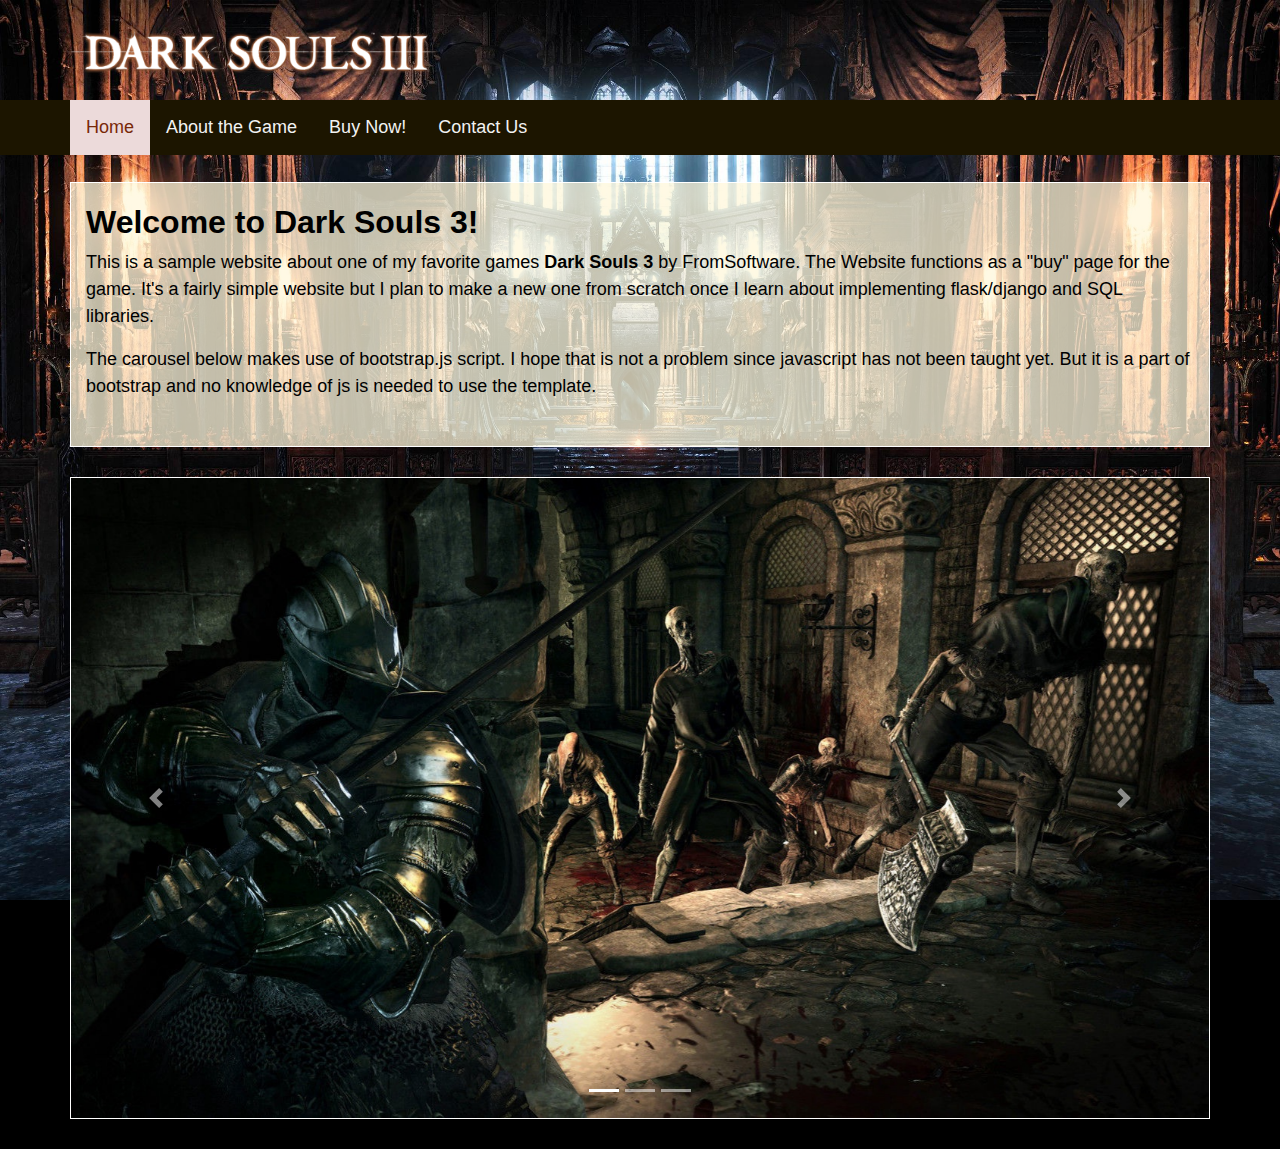
<file: index.html>
<!DOCTYPE html>
<html>
    <head>
        <title>Dark Souls Home</title>
        <link rel="shortcut icon" type="image/png" href="images/favicon-16.png">

        <link rel="stylesheet" href="css/style.css">
        <link rel="stylesheet" href="css/bootstrap.css">
        <link href="https://fonts.googleapis.com/css?family=Press+Start+2P&display=swap" rel="stylesheet">

        <script src="js/bootstrap.js"></script>
        <script src="https://code.jquery.com/jquery-3.2.1.slim.min.js" integrity="sha384-KJ3o2DKtIkvYIK3UENzmM7KCkRr/rE9/Qpg6aAZGJwFDMVNA/GpGFF93hXpG5KkN" crossorigin="anonymous"></script>
        <script src="https://cdnjs.cloudflare.com/ajax/libs/popper.js/1.12.9/umd/popper.min.js" integrity="sha384-ApNbgh9B+Y1QKtv3Rn7W3mgPxhU9K/ScQsAP7hUibX39j7fakFPskvXusvfa0b4Q" crossorigin="anonymous"></script>
        <script src="https://maxcdn.bootstrapcdn.com/bootstrap/4.0.0/js/bootstrap.min.js" integrity="sha384-JZR6Spejh4U02d8jOt6vLEHfe/JQGiRRSQQxSfFWpi1MquVdAyjUar5+76PVCmYl" crossorigin="anonymous"></script>
    </head>

    <body class="body">

        <div class = "topnav">
            <div class = "envelope">
                <a href ="#" class="active">Home</a>
                <a href ="about.html">About the Game</a>
                <a href ="buy_now.html">Buy Now!</a>
                <a href ="contact.html">Contact Us</a>
            </div>
        </div>

        <div class = "entire-page">

            <div class = "banner">
                    <a href ="#"><img src="images/logo.png"></a>
            </div>

            
            <div class ="container">

                <h2> Welcome to Dark Souls 3!</h2>

                <p> This is a sample website about one of my favorite games 
                    <span class = "bold"> Dark Souls 3 </span> by FromSoftware.
                    The Website functions as a "buy" page for the game. It's a 
                    fairly simple website but I plan to make a new one from scratch 
                    once I learn about implementing flask/django and SQL libraries. 
                </p>

                <p> The carousel below makes use of bootstrap.js script. I hope that
                    is not a problem since javascript has not been taught yet. But
                    it is a part of bootstrap and no knowledge of js 
                    is needed to use the template.
                </p>
            </div>


            <div id="demo" class="carousel slide" data-ride="carousel">

                    <ul class="carousel-indicators">
                      <li data-target="#demo" data-slide-to="0" class="active"></li>
                      <li data-target="#demo" data-slide-to="1"></li>
                      <li data-target="#demo" data-slide-to="2"></li>
                    </ul>
                  
                    <div class="carousel-inner">
                      <div class="carousel-item active">
                        <img src="images/img1.jpg" alt="Image is Kill :(">
                      </div>
                      <div class="carousel-item">
                        <img src="images/img2.jpg" alt="Image is Kill :(">
                      </div>
                      <div class="carousel-item">
                        <img src="images/img3.jpg" alt="Image is Kill :(">
                      </div>
                    </div>
                  
                    <a class="carousel-control-prev" href="#demo" data-slide="prev">
                      <span class="carousel-control-prev-icon"></span>
                    </a>
                    <a class="carousel-control-next" href="#demo" data-slide="next">
                      <span class="carousel-control-next-icon"></span>
                    </a>
                  
            </div>
        </div>    
                                                    
    </body>
</html>
</file>
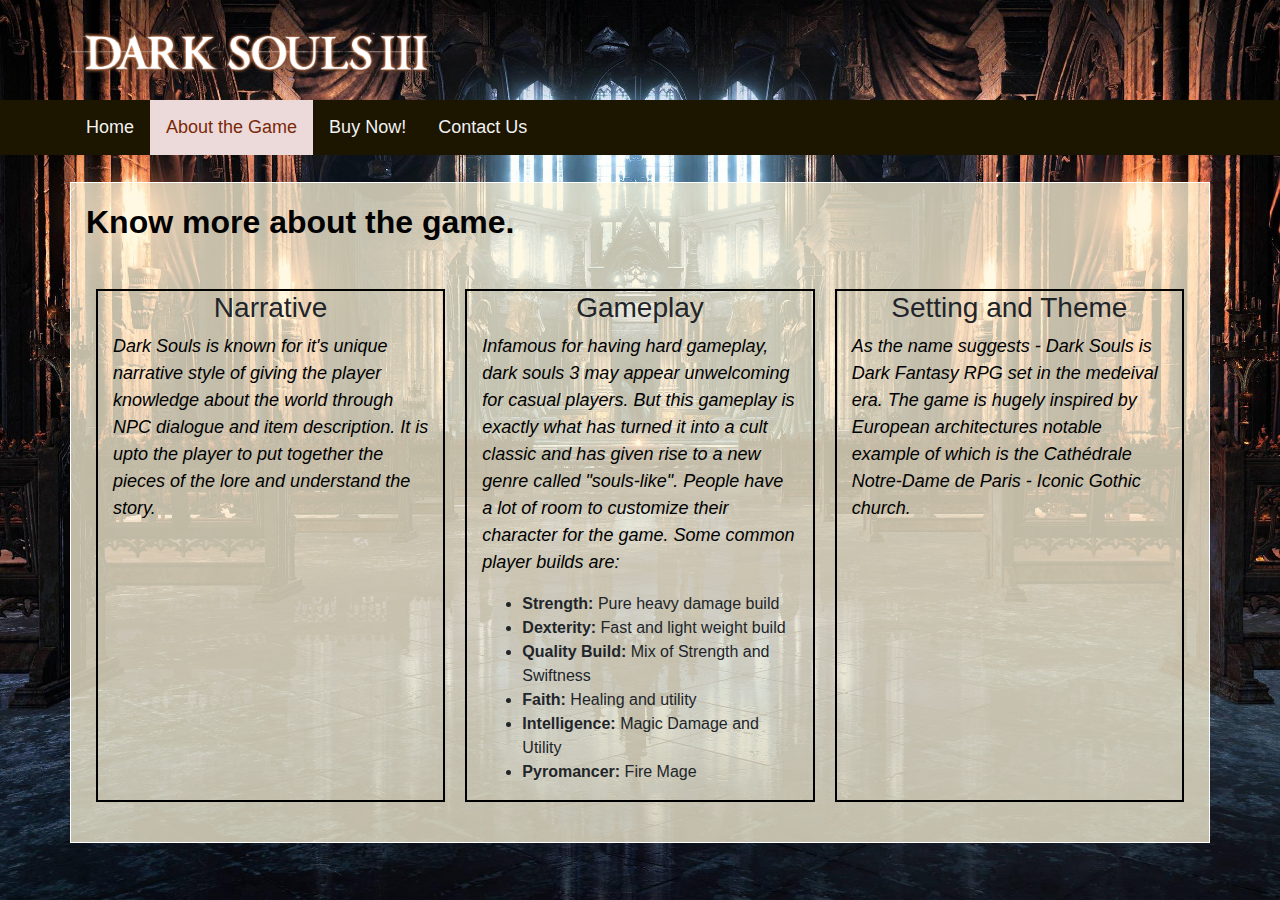
<file: about.html>
<!DOCTYPE html>
<html>
    <head>
        <title>About</title>
        <link rel="stylesheet" href="css/style.css">
        <link rel="stylesheet" href="css/bootstrap.css">
        <link href="https://fonts.googleapis.com/css?family=Press+Start+2P&display=swap" rel="stylesheet">
    </head>
    <body class = "body">
        
        <div class = "topnav">
            <div class = "envelope">
                <a href ="index.html">Home</a>
                <a href ="#" class="active">About the Game</a>
                <a href ="buy_now.html">Buy Now!</a>
                <a href ="contact.html">Contact Us</a>
            </div>
        </div>

        <div class = "entire-page">

            <div class = "banner">
                    <a href ="index.html"><img src="images/logo.png"></a>
            </div>

            <div class = "container">

                <h2>Know more about the game.</h2>

                    <div class="row">
                        <div class="col-sm">
                            <h3>Narrative</h3>
                            <p> Dark Souls is known for it's unique narrative style 
                                of giving the player knowledge about the world through
                                NPC dialogue and item description. It is upto the player
                                to put together the pieces of the lore and understand the
                                story. 
                            </p>
                        </div>

                        <div class="col-sm">
                            <h3>Gameplay</h3>
                            <p> Infamous for having hard gameplay, dark souls 3 may
                                appear unwelcoming for casual players. But this gameplay
                                is exactly what has turned it into a cult classic and
                                has given rise to a new genre called "souls-like". 
                                People have a lot of room to customize their character for the game. Some common player builds are:
                                <ul>
                                    <li><span class = "bold">Strength:</span> Pure heavy damage build</li>
                                    <li><span class = "bold">Dexterity:</span> Fast and light weight build</li>
                                    <li><span class = "bold">Quality Build:</span> Mix of Strength and Swiftness</li>
                                    <li><span class = "bold">Faith:</span> Healing and utility</li>
                                    <li><span class = "bold">Intelligence:</span> Magic Damage and Utility</li>
                                    <li><span class = "bold">Pyromancer:</span> Fire Mage</li>
                                </ul>
                            </p>
                        </div>

                        <div class="col-sm">
                            <h3>Setting and Theme</h3>
                            <p> As the name suggests - Dark Souls is Dark Fantasy
                                RPG set in the medeival era. The game is hugely inspired by European architectures notable example of which is the Cathédrale Notre-Dame de Paris - Iconic Gothic church.
                            </p>
                        </div>
                    </div>

            </div>
        </div>
    </body>
</html>
</file>
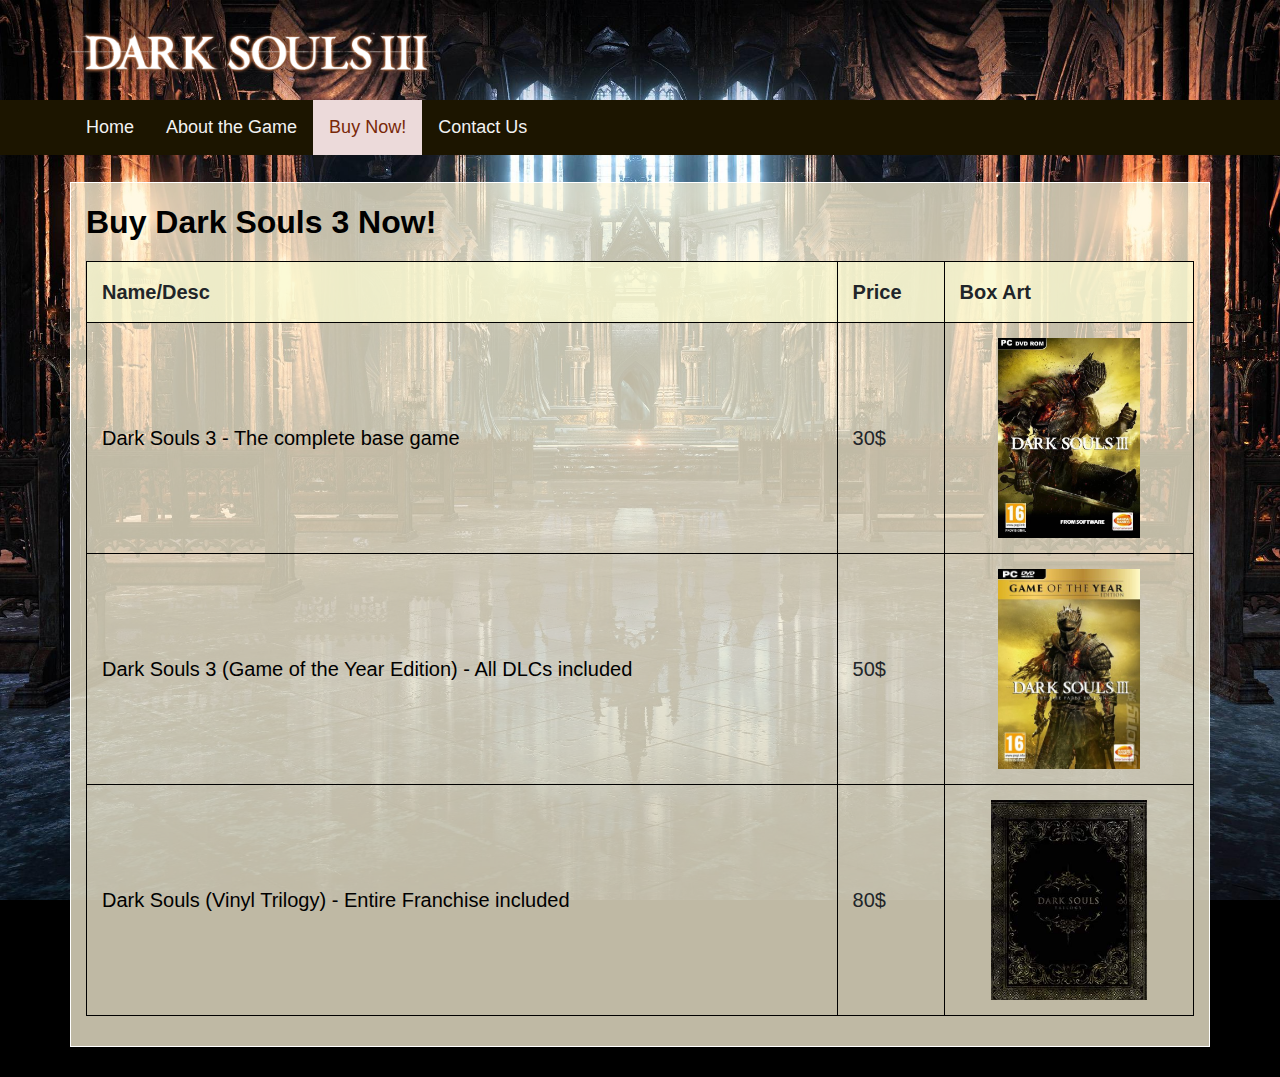
<file: buy_now.html>
<!DOCTYPE html>
<html>
    <head>
        <title>Buy Now</title>
        <link rel="stylesheet" href="css/style.css">
        <link rel="stylesheet" href="css/bootstrap.css">
        <link href="https://fonts.googleapis.com/css?family=Press+Start+2P&display=swap" rel="stylesheet">
    </head>
    <body class = "body">
        <div class = "topnav">
            <div class = "envelope">
                <a href ="index.html">Home</a>
                <a href ="about.html">About the Game</a>
                <a href ="#" class="active">Buy Now!</a>                    
                <a href ="contact.html">Contact Us</a>
            </div>
        </div>
        
        <div class = "entire-page">

            <div class = "banner">
                    <a href ="index.html"><img src="images/logo.png"></a>
            </div>

            <div class ="container">

                <div id = "buy">
                    <h2> Buy Dark Souls 3 Now!</h2>
                </div>

                    <table>
                        <tr>
                            <th> Name/Desc </th>
                            <th> Price</th>
                            <th> Box Art </th>
                        </tr>
                        <tr>
                            <td> <a href="#"> Dark Souls 3 - The complete base game </a> </td>
                            <td> 30$ </td>
                            <td> <img src="images/ds3.jpg"> </td> 
                        </tr>

                        <tr>
                            <td> <a href="#"> Dark Souls 3 (Game of the Year Edition) - All DLCs included </a> </td>
                            <td> 50$ </td>
                            <td> <img src="images/ds3-goty.jpg"> </td>
                        </tr>

                        <tr>
                            <td> <a href="#"> Dark Souls (Vinyl Trilogy) - Entire Franchise included </a> </td>
                            <td> 80$ </td>
                            <td> <img src="images/tri.jpg"> </td>
                        </tr>
                    </table>
            </div>

        </div>
    </body>
</html>
</file>
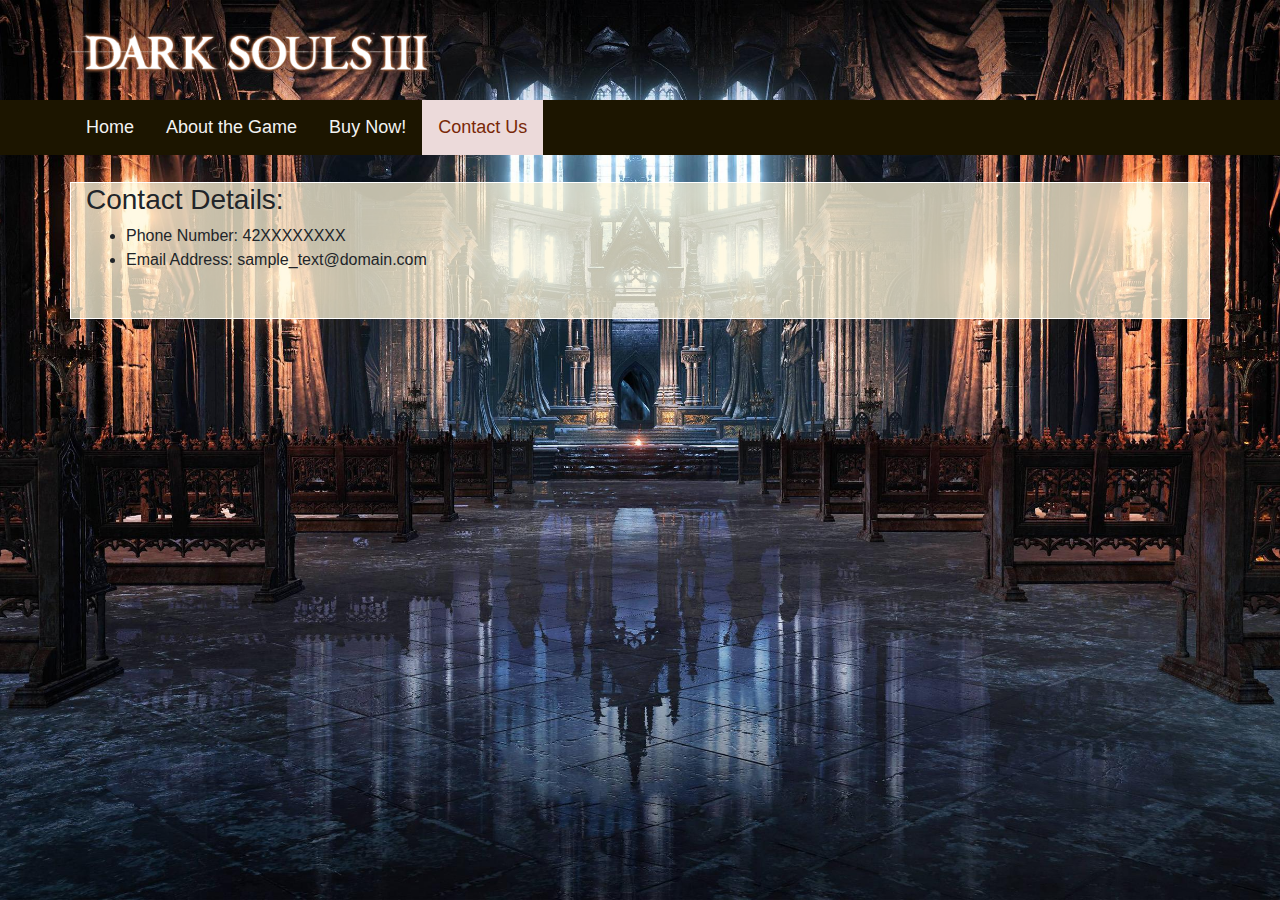
<file: contact.html>
<!DOCTYPE html>
<html>
    <head>
        <title>Contact</title>
        <link rel="stylesheet" href="css/style.css">
        <link rel="stylesheet" href="css/bootstrap.css">
        <link href="https://fonts.googleapis.com/css?family=Press+Start+2P&display=swap" rel="stylesheet">
    </head>
    <body class = "body">
        <div class = "topnav">
            <div class = "envelope">
                    <a href ="index.html" >Home</a>
                    <a href ="about.html">About the Game</a>
                    <a href ="buy_now.html">Buy Now!</a>
                    <a href ="#" class="active">Contact Us</a>
            </div>
        </div>
        <div class = "entire-page">

            <div class = "banner">
                    <a href ="index.html"><img src="images/logo.png"></a>
            </div>


            <div class="container">
                <h3> Contact Details:</h3>

                <ul>
                    <li> Phone Number: 42XXXXXXXX </li>
                    <li> Email Address: sample_text@domain.com</li>
                </ul>
            </div>

        </div>
    </body>
</html>
</file>
<file: css/style.css>
/* ============== Banner and Navbar (common for all pages) ============== */
.topnav .envelope, .entire-page {
  margin: auto;
  width: 1140px;
  position: center;
}

@media screen and (max-width: 1200px) {
  .topnav .envelope, .entire-page {
    width: 960px;
  }
}
@media screen and (max-width: 991px) {
  .topnav .envelope, .entire-page {
    width: 720px;
  }
}
@media screen and (max-width: 767px) {
  .topnav .envelope, .entire-page {
    width: 540px;
  }
}
@media screen and (max-width: 575px) {
  .topnav .envelope, .entire-page {
    width: 100%;
  }
}
.body {
  background-image: url("../images/back.jpg");
  background-size: cover;
  background-repeat: no-repeat;
  background-attachment: fixed;
  background-position: center;
  background-color: black;
}

.banner {
  padding-top: 5px;
  position: static;
  margin-top: -150px;
  margin-bottom: 90px;
}
.banner img {
  width: 400px;
  height: auto;
  margin-left: -20px;
}

@media screen and (max-width: 575px) {
  .banner a img {
    margin-left: -15px;
  }
}
.topnav {
  background-color: #1c1500;
  overflow: hidden;
  position: -webkit-sticky;
  /* Safari */
  position: sticky;
  top: 0;
  margin-top: 100px;
  width: 100%;
  z-index: 69;
}
.topnav .envelope a {
  float: left;
  color: #f2f2f2;
  text-align: center;
  padding: 14px 16px;
  text-decoration: none;
  font-size: 18px;
}
.topnav .envelope a:hover {
  background-color: #523603;
  color: #fde0be;
  transition: 0.5s;
}
.topnav .envelope a.active {
  background-color: #ecdada;
  color: #792808;
}

@media screen and (max-width: 645px) {
  .banner a img {
    width: 350px;
  }

  .topnav a {
    font-size: 15px;
  }
}
/* ====================== index.html ==================== */
.container {
  margin-top: 40px;
  margin-bottom: 30px;
  background-color: rgba(255, 247, 219, 0.75);
  border: solid 1px white;
  float: center;
}
.container h2 {
  padding-top: 20px;
  color: black;
  font-weight: bold;
}
.container p {
  color: black;
  font-size: 18px;
}

.bold {
  font-weight: bold;
}

#demo {
  margin: auto;
  width: inherit;
  border: solid 1px white;
  margin-bottom: 30px;
}

.carousel-inner .carousel-item img {
  float: center;
  width: inherit;
  height: auto;
}

/* ====================== about.html ==================== */
.container .row {
  padding-top: 30px;
  margin: auto;
}
.container .row .col-sm {
  margin: 10px;
  border: solid 2px black;
}
.container .row .col-sm h3 {
  text-align: center;
}
.container .row .col-sm p {
  text-align: left;
  font-style: italic;
}
.container .row .col-sm p ul {
  text-align: left;
}

/* ====================== buy_now.html ==================== */
.container {
  padding-bottom: 30px;
}
.container table {
  width: 100%;
  margin: auto;
  margin-top: 20px;
}
.container table th {
  font-size: 20px;
  padding: 15px;
  border: solid 1px black;
  background-color: rgba(250, 250, 210, 0.75);
}
.container table td {
  font-size: 20px;
  border: solid 1px black;
  padding: 15px;
}
.container table td a {
  color: black;
  text-decoration: none;
}
.container table td a:hover {
  color: red;
}
.container table td img {
  display: block;
  margin-left: auto;
  margin-right: auto;
  width: auto;
  height: 200px;
}

/* ====================== contact.html ==================== */

/*# sourceMappingURL=style.css.map */
</file>
